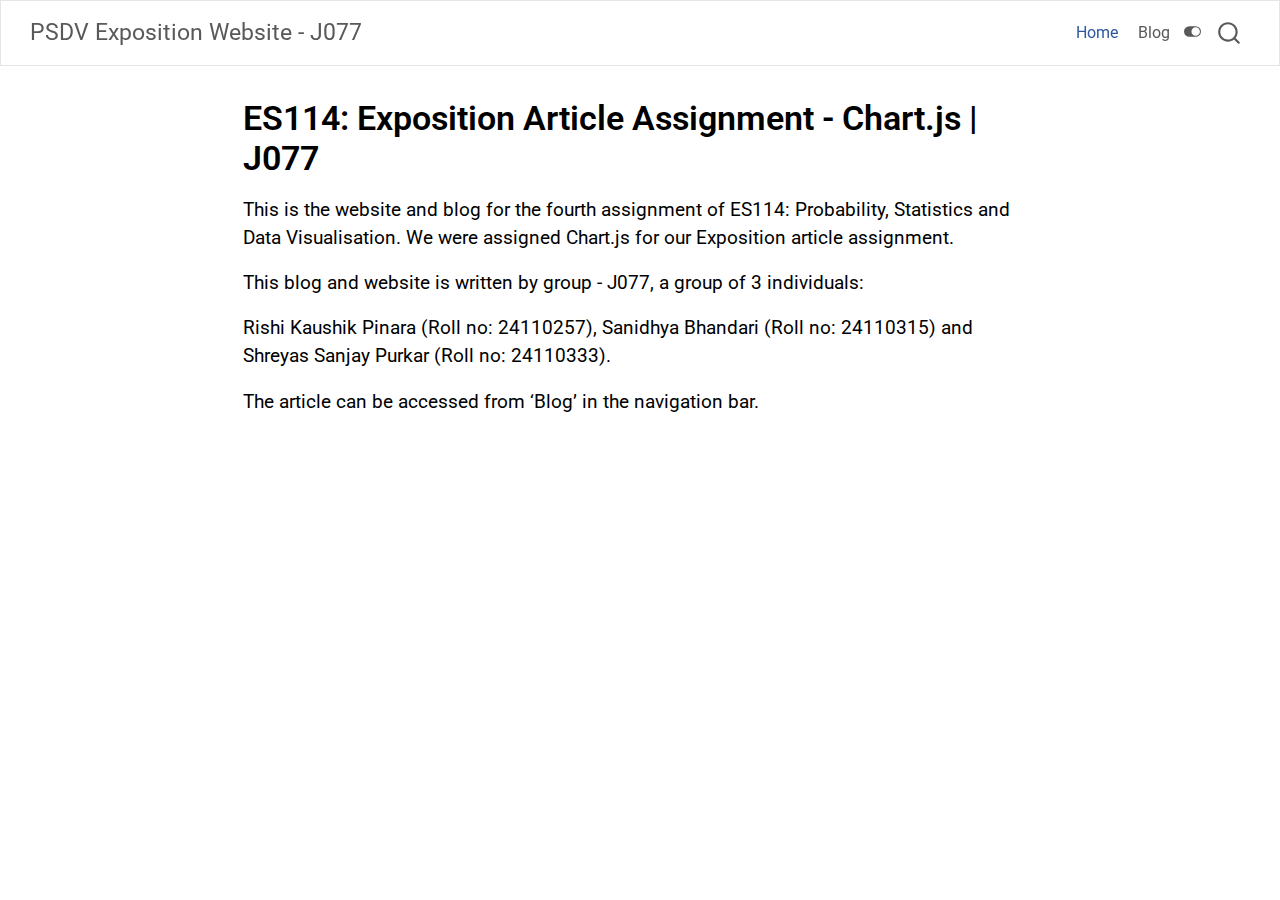
<file: index.html>
<!DOCTYPE html>
<html xmlns="http://www.w3.org/1999/xhtml" lang="en" xml:lang="en"><head>

<meta charset="utf-8">
<meta name="generator" content="quarto-1.6.42">

<meta name="viewport" content="width=device-width, initial-scale=1.0, user-scalable=yes">


<title>ES114: Exposition Article Assignment - Chart.js | J077 – PSDV Exposition Website - J077</title>
<style>
code{white-space: pre-wrap;}
span.smallcaps{font-variant: small-caps;}
div.columns{display: flex; gap: min(4vw, 1.5em);}
div.column{flex: auto; overflow-x: auto;}
div.hanging-indent{margin-left: 1.5em; text-indent: -1.5em;}
ul.task-list{list-style: none;}
ul.task-list li input[type="checkbox"] {
  width: 0.8em;
  margin: 0 0.8em 0.2em -1em; /* quarto-specific, see https://github.com/quarto-dev/quarto-cli/issues/4556 */ 
  vertical-align: middle;
}
</style>


<script src="site_libs/quarto-nav/quarto-nav.js"></script>
<script src="site_libs/quarto-nav/headroom.min.js"></script>
<script src="site_libs/clipboard/clipboard.min.js"></script>
<script src="site_libs/quarto-search/autocomplete.umd.js"></script>
<script src="site_libs/quarto-search/fuse.min.js"></script>
<script src="site_libs/quarto-search/quarto-search.js"></script>
<meta name="quarto:offset" content="./">
<script src="site_libs/quarto-html/quarto.js"></script>
<script src="site_libs/quarto-html/popper.min.js"></script>
<script src="site_libs/quarto-html/tippy.umd.min.js"></script>
<script src="site_libs/quarto-html/anchor.min.js"></script>
<link href="site_libs/quarto-html/tippy.css" rel="stylesheet">
<link href="site_libs/quarto-html/quarto-syntax-highlighting-8e00f2f28a1266a720913de837032221.css" rel="stylesheet" class="quarto-color-scheme" id="quarto-text-highlighting-styles">
<link href="site_libs/quarto-html/quarto-syntax-highlighting-dark-8e00f2f28a1266a720913de837032221.css" rel="prefetch" class="quarto-color-scheme quarto-color-alternate" id="quarto-text-highlighting-styles">
<script src="site_libs/bootstrap/bootstrap.min.js"></script>
<link href="site_libs/bootstrap/bootstrap-icons.css" rel="stylesheet">
<link href="site_libs/bootstrap/bootstrap-9c3af35573968d691848754c1292a689.min.css" rel="stylesheet" append-hash="true" class="quarto-color-scheme" id="quarto-bootstrap" data-mode="light">
<link href="site_libs/bootstrap/bootstrap-dark-e93b46f2d94629915015ef9d79b680a3.min.css" rel="prefetch" append-hash="true" class="quarto-color-scheme quarto-color-alternate" id="quarto-bootstrap" data-mode="light">
<script id="quarto-search-options" type="application/json">{
  "location": "navbar",
  "copy-button": false,
  "collapse-after": 3,
  "panel-placement": "end",
  "type": "overlay",
  "limit": 50,
  "keyboard-shortcut": [
    "f",
    "/",
    "s"
  ],
  "show-item-context": false,
  "language": {
    "search-no-results-text": "No results",
    "search-matching-documents-text": "matching documents",
    "search-copy-link-title": "Copy link to search",
    "search-hide-matches-text": "Hide additional matches",
    "search-more-match-text": "more match in this document",
    "search-more-matches-text": "more matches in this document",
    "search-clear-button-title": "Clear",
    "search-text-placeholder": "",
    "search-detached-cancel-button-title": "Cancel",
    "search-submit-button-title": "Submit",
    "search-label": "Search"
  }
}</script>


</head>

<body class="nav-fixed fullcontent">

<div id="quarto-search-results"></div>
  <header id="quarto-header" class="headroom fixed-top">
    <nav class="navbar navbar-expand-lg " data-bs-theme="dark">
      <div class="navbar-container container-fluid">
      <div class="navbar-brand-container mx-auto">
    <a class="navbar-brand" href="./index.html">
    <span class="navbar-title">PSDV Exposition Website - J077</span>
    </a>
  </div>
            <div id="quarto-search" class="" title="Search"></div>
          <button class="navbar-toggler" type="button" data-bs-toggle="collapse" data-bs-target="#navbarCollapse" aria-controls="navbarCollapse" role="menu" aria-expanded="false" aria-label="Toggle navigation" onclick="if (window.quartoToggleHeadroom) { window.quartoToggleHeadroom(); }">
  <span class="navbar-toggler-icon"></span>
</button>
          <div class="collapse navbar-collapse" id="navbarCollapse">
            <ul class="navbar-nav navbar-nav-scroll ms-auto">
  <li class="nav-item">
    <a class="nav-link active" href="./index.html" aria-current="page"> 
<span class="menu-text">Home</span></a>
  </li>  
  <li class="nav-item">
    <a class="nav-link" href="./Chartjs_blog.html"> 
<span class="menu-text">Blog</span></a>
  </li>  
</ul>
          </div> <!-- /navcollapse -->
            <div class="quarto-navbar-tools">
  <a href="" class="quarto-color-scheme-toggle quarto-navigation-tool  px-1" onclick="window.quartoToggleColorScheme(); return false;" title="Toggle dark mode"><i class="bi"></i></a>
</div>
      </div> <!-- /container-fluid -->
    </nav>
</header>
<!-- content -->
<div id="quarto-content" class="quarto-container page-columns page-rows-contents page-layout-article page-navbar">
<!-- sidebar -->
<!-- margin-sidebar -->
    
<!-- main -->
<main class="content" id="quarto-document-content">

<header id="title-block-header" class="quarto-title-block default">
<div class="quarto-title">
<h1 class="title">ES114: Exposition Article Assignment - Chart.js | J077</h1>
</div>



<div class="quarto-title-meta">

    
  
    
  </div>
  


</header>


<p>This is the website and blog for the fourth assignment of ES114: Probability, Statistics and Data Visualisation. We were assigned Chart.js for our Exposition article assignment.</p>
<p>This blog and website is written by group - J077, a group of 3 individuals:</p>
<p>Rishi Kaushik Pinara (Roll no: 24110257), Sanidhya Bhandari (Roll no: 24110315) and Shreyas Sanjay Purkar (Roll no: 24110333).</p>
<p>The article can be accessed from ‘Blog’ in the navigation bar.</p>



</main> <!-- /main -->
<script id="quarto-html-after-body" type="application/javascript">
window.document.addEventListener("DOMContentLoaded", function (event) {
  const toggleBodyColorMode = (bsSheetEl) => {
    const mode = bsSheetEl.getAttribute("data-mode");
    const bodyEl = window.document.querySelector("body");
    if (mode === "dark") {
      bodyEl.classList.add("quarto-dark");
      bodyEl.classList.remove("quarto-light");
    } else {
      bodyEl.classList.add("quarto-light");
      bodyEl.classList.remove("quarto-dark");
    }
  }
  const toggleBodyColorPrimary = () => {
    const bsSheetEl = window.document.querySelector("link#quarto-bootstrap");
    if (bsSheetEl) {
      toggleBodyColorMode(bsSheetEl);
    }
  }
  toggleBodyColorPrimary();  
  const disableStylesheet = (stylesheets) => {
    for (let i=0; i < stylesheets.length; i++) {
      const stylesheet = stylesheets[i];
      stylesheet.rel = 'prefetch';
    }
  }
  const enableStylesheet = (stylesheets) => {
    for (let i=0; i < stylesheets.length; i++) {
      const stylesheet = stylesheets[i];
      stylesheet.rel = 'stylesheet';
    }
  }
  const manageTransitions = (selector, allowTransitions) => {
    const els = window.document.querySelectorAll(selector);
    for (let i=0; i < els.length; i++) {
      const el = els[i];
      if (allowTransitions) {
        el.classList.remove('notransition');
      } else {
        el.classList.add('notransition');
      }
    }
  }
  const toggleGiscusIfUsed = (isAlternate, darkModeDefault) => {
    const baseTheme = document.querySelector('#giscus-base-theme')?.value ?? 'light';
    const alternateTheme = document.querySelector('#giscus-alt-theme')?.value ?? 'dark';
    let newTheme = '';
    if(darkModeDefault) {
      newTheme = isAlternate ? baseTheme : alternateTheme;
    } else {
      newTheme = isAlternate ? alternateTheme : baseTheme;
    }
    const changeGiscusTheme = () => {
      // From: https://github.com/giscus/giscus/issues/336
      const sendMessage = (message) => {
        const iframe = document.querySelector('iframe.giscus-frame');
        if (!iframe) return;
        iframe.contentWindow.postMessage({ giscus: message }, 'https://giscus.app');
      }
      sendMessage({
        setConfig: {
          theme: newTheme
        }
      });
    }
    const isGiscussLoaded = window.document.querySelector('iframe.giscus-frame') !== null;
    if (isGiscussLoaded) {
      changeGiscusTheme();
    }
  }
  const toggleColorMode = (alternate) => {
    // Switch the stylesheets
    const alternateStylesheets = window.document.querySelectorAll('link.quarto-color-scheme.quarto-color-alternate');
    manageTransitions('#quarto-margin-sidebar .nav-link', false);
    if (alternate) {
      enableStylesheet(alternateStylesheets);
      for (const sheetNode of alternateStylesheets) {
        if (sheetNode.id === "quarto-bootstrap") {
          toggleBodyColorMode(sheetNode);
        }
      }
    } else {
      disableStylesheet(alternateStylesheets);
      toggleBodyColorPrimary();
    }
    manageTransitions('#quarto-margin-sidebar .nav-link', true);
    // Switch the toggles
    const toggles = window.document.querySelectorAll('.quarto-color-scheme-toggle');
    for (let i=0; i < toggles.length; i++) {
      const toggle = toggles[i];
      if (toggle) {
        if (alternate) {
          toggle.classList.add("alternate");     
        } else {
          toggle.classList.remove("alternate");
        }
      }
    }
    // Hack to workaround the fact that safari doesn't
    // properly recolor the scrollbar when toggling (#1455)
    if (navigator.userAgent.indexOf('Safari') > 0 && navigator.userAgent.indexOf('Chrome') == -1) {
      manageTransitions("body", false);
      window.scrollTo(0, 1);
      setTimeout(() => {
        window.scrollTo(0, 0);
        manageTransitions("body", true);
      }, 40);  
    }
  }
  const isFileUrl = () => { 
    return window.location.protocol === 'file:';
  }
  const hasAlternateSentinel = () => {  
    let styleSentinel = getColorSchemeSentinel();
    if (styleSentinel !== null) {
      return styleSentinel === "alternate";
    } else {
      return false;
    }
  }
  const setStyleSentinel = (alternate) => {
    const value = alternate ? "alternate" : "default";
    if (!isFileUrl()) {
      window.localStorage.setItem("quarto-color-scheme", value);
    } else {
      localAlternateSentinel = value;
    }
  }
  const getColorSchemeSentinel = () => {
    if (!isFileUrl()) {
      const storageValue = window.localStorage.getItem("quarto-color-scheme");
      return storageValue != null ? storageValue : localAlternateSentinel;
    } else {
      return localAlternateSentinel;
    }
  }
  const darkModeDefault = true;
  let localAlternateSentinel = darkModeDefault ? 'alternate' : 'default';
  // Dark / light mode switch
  window.quartoToggleColorScheme = () => {
    // Read the current dark / light value 
    let toAlternate = !hasAlternateSentinel();
    toggleColorMode(toAlternate);
    setStyleSentinel(toAlternate);
    toggleGiscusIfUsed(toAlternate, darkModeDefault);
  };
  // Ensure there is a toggle, if there isn't float one in the top right
  if (window.document.querySelector('.quarto-color-scheme-toggle') === null) {
    const a = window.document.createElement('a');
    a.classList.add('top-right');
    a.classList.add('quarto-color-scheme-toggle');
    a.href = "";
    a.onclick = function() { try { window.quartoToggleColorScheme(); } catch {} return false; };
    const i = window.document.createElement("i");
    i.classList.add('bi');
    a.appendChild(i);
    window.document.body.appendChild(a);
  }
  // Switch to dark mode if need be
  if (hasAlternateSentinel()) {
    toggleColorMode(true);
  } else {
    toggleColorMode(false);
  }
  const icon = "";
  const anchorJS = new window.AnchorJS();
  anchorJS.options = {
    placement: 'right',
    icon: icon
  };
  anchorJS.add('.anchored');
  const isCodeAnnotation = (el) => {
    for (const clz of el.classList) {
      if (clz.startsWith('code-annotation-')) {                     
        return true;
      }
    }
    return false;
  }
  const onCopySuccess = function(e) {
    // button target
    const button = e.trigger;
    // don't keep focus
    button.blur();
    // flash "checked"
    button.classList.add('code-copy-button-checked');
    var currentTitle = button.getAttribute("title");
    button.setAttribute("title", "Copied!");
    let tooltip;
    if (window.bootstrap) {
      button.setAttribute("data-bs-toggle", "tooltip");
      button.setAttribute("data-bs-placement", "left");
      button.setAttribute("data-bs-title", "Copied!");
      tooltip = new bootstrap.Tooltip(button, 
        { trigger: "manual", 
          customClass: "code-copy-button-tooltip",
          offset: [0, -8]});
      tooltip.show();    
    }
    setTimeout(function() {
      if (tooltip) {
        tooltip.hide();
        button.removeAttribute("data-bs-title");
        button.removeAttribute("data-bs-toggle");
        button.removeAttribute("data-bs-placement");
      }
      button.setAttribute("title", currentTitle);
      button.classList.remove('code-copy-button-checked');
    }, 1000);
    // clear code selection
    e.clearSelection();
  }
  const getTextToCopy = function(trigger) {
      const codeEl = trigger.previousElementSibling.cloneNode(true);
      for (const childEl of codeEl.children) {
        if (isCodeAnnotation(childEl)) {
          childEl.remove();
        }
      }
      return codeEl.innerText;
  }
  const clipboard = new window.ClipboardJS('.code-copy-button:not([data-in-quarto-modal])', {
    text: getTextToCopy
  });
  clipboard.on('success', onCopySuccess);
  if (window.document.getElementById('quarto-embedded-source-code-modal')) {
    const clipboardModal = new window.ClipboardJS('.code-copy-button[data-in-quarto-modal]', {
      text: getTextToCopy,
      container: window.document.getElementById('quarto-embedded-source-code-modal')
    });
    clipboardModal.on('success', onCopySuccess);
  }
    var localhostRegex = new RegExp(/^(?:http|https):\/\/localhost\:?[0-9]*\//);
    var mailtoRegex = new RegExp(/^mailto:/);
      var filterRegex = new RegExp("https:\/\/Sanidhyabhandari\.github\.io\/psdv_expository_J077\/");
    var isInternal = (href) => {
        return filterRegex.test(href) || localhostRegex.test(href) || mailtoRegex.test(href);
    }
    // Inspect non-navigation links and adorn them if external
 	var links = window.document.querySelectorAll('a[href]:not(.nav-link):not(.navbar-brand):not(.toc-action):not(.sidebar-link):not(.sidebar-item-toggle):not(.pagination-link):not(.no-external):not([aria-hidden]):not(.dropdown-item):not(.quarto-navigation-tool):not(.about-link)');
    for (var i=0; i<links.length; i++) {
      const link = links[i];
      if (!isInternal(link.href)) {
        // undo the damage that might have been done by quarto-nav.js in the case of
        // links that we want to consider external
        if (link.dataset.originalHref !== undefined) {
          link.href = link.dataset.originalHref;
        }
      }
    }
  function tippyHover(el, contentFn, onTriggerFn, onUntriggerFn) {
    const config = {
      allowHTML: true,
      maxWidth: 500,
      delay: 100,
      arrow: false,
      appendTo: function(el) {
          return el.parentElement;
      },
      interactive: true,
      interactiveBorder: 10,
      theme: 'quarto',
      placement: 'bottom-start',
    };
    if (contentFn) {
      config.content = contentFn;
    }
    if (onTriggerFn) {
      config.onTrigger = onTriggerFn;
    }
    if (onUntriggerFn) {
      config.onUntrigger = onUntriggerFn;
    }
    window.tippy(el, config); 
  }
  const noterefs = window.document.querySelectorAll('a[role="doc-noteref"]');
  for (var i=0; i<noterefs.length; i++) {
    const ref = noterefs[i];
    tippyHover(ref, function() {
      // use id or data attribute instead here
      let href = ref.getAttribute('data-footnote-href') || ref.getAttribute('href');
      try { href = new URL(href).hash; } catch {}
      const id = href.replace(/^#\/?/, "");
      const note = window.document.getElementById(id);
      if (note) {
        return note.innerHTML;
      } else {
        return "";
      }
    });
  }
  const xrefs = window.document.querySelectorAll('a.quarto-xref');
  const processXRef = (id, note) => {
    // Strip column container classes
    const stripColumnClz = (el) => {
      el.classList.remove("page-full", "page-columns");
      if (el.children) {
        for (const child of el.children) {
          stripColumnClz(child);
        }
      }
    }
    stripColumnClz(note)
    if (id === null || id.startsWith('sec-')) {
      // Special case sections, only their first couple elements
      const container = document.createElement("div");
      if (note.children && note.children.length > 2) {
        container.appendChild(note.children[0].cloneNode(true));
        for (let i = 1; i < note.children.length; i++) {
          const child = note.children[i];
          if (child.tagName === "P" && child.innerText === "") {
            continue;
          } else {
            container.appendChild(child.cloneNode(true));
            break;
          }
        }
        if (window.Quarto?.typesetMath) {
          window.Quarto.typesetMath(container);
        }
        return container.innerHTML
      } else {
        if (window.Quarto?.typesetMath) {
          window.Quarto.typesetMath(note);
        }
        return note.innerHTML;
      }
    } else {
      // Remove any anchor links if they are present
      const anchorLink = note.querySelector('a.anchorjs-link');
      if (anchorLink) {
        anchorLink.remove();
      }
      if (window.Quarto?.typesetMath) {
        window.Quarto.typesetMath(note);
      }
      if (note.classList.contains("callout")) {
        return note.outerHTML;
      } else {
        return note.innerHTML;
      }
    }
  }
  for (var i=0; i<xrefs.length; i++) {
    const xref = xrefs[i];
    tippyHover(xref, undefined, function(instance) {
      instance.disable();
      let url = xref.getAttribute('href');
      let hash = undefined; 
      if (url.startsWith('#')) {
        hash = url;
      } else {
        try { hash = new URL(url).hash; } catch {}
      }
      if (hash) {
        const id = hash.replace(/^#\/?/, "");
        const note = window.document.getElementById(id);
        if (note !== null) {
          try {
            const html = processXRef(id, note.cloneNode(true));
            instance.setContent(html);
          } finally {
            instance.enable();
            instance.show();
          }
        } else {
          // See if we can fetch this
          fetch(url.split('#')[0])
          .then(res => res.text())
          .then(html => {
            const parser = new DOMParser();
            const htmlDoc = parser.parseFromString(html, "text/html");
            const note = htmlDoc.getElementById(id);
            if (note !== null) {
              const html = processXRef(id, note);
              instance.setContent(html);
            } 
          }).finally(() => {
            instance.enable();
            instance.show();
          });
        }
      } else {
        // See if we can fetch a full url (with no hash to target)
        // This is a special case and we should probably do some content thinning / targeting
        fetch(url)
        .then(res => res.text())
        .then(html => {
          const parser = new DOMParser();
          const htmlDoc = parser.parseFromString(html, "text/html");
          const note = htmlDoc.querySelector('main.content');
          if (note !== null) {
            // This should only happen for chapter cross references
            // (since there is no id in the URL)
            // remove the first header
            if (note.children.length > 0 && note.children[0].tagName === "HEADER") {
              note.children[0].remove();
            }
            const html = processXRef(null, note);
            instance.setContent(html);
          } 
        }).finally(() => {
          instance.enable();
          instance.show();
        });
      }
    }, function(instance) {
    });
  }
      let selectedAnnoteEl;
      const selectorForAnnotation = ( cell, annotation) => {
        let cellAttr = 'data-code-cell="' + cell + '"';
        let lineAttr = 'data-code-annotation="' +  annotation + '"';
        const selector = 'span[' + cellAttr + '][' + lineAttr + ']';
        return selector;
      }
      const selectCodeLines = (annoteEl) => {
        const doc = window.document;
        const targetCell = annoteEl.getAttribute("data-target-cell");
        const targetAnnotation = annoteEl.getAttribute("data-target-annotation");
        const annoteSpan = window.document.querySelector(selectorForAnnotation(targetCell, targetAnnotation));
        const lines = annoteSpan.getAttribute("data-code-lines").split(",");
        const lineIds = lines.map((line) => {
          return targetCell + "-" + line;
        })
        let top = null;
        let height = null;
        let parent = null;
        if (lineIds.length > 0) {
            //compute the position of the single el (top and bottom and make a div)
            const el = window.document.getElementById(lineIds[0]);
            top = el.offsetTop;
            height = el.offsetHeight;
            parent = el.parentElement.parentElement;
          if (lineIds.length > 1) {
            const lastEl = window.document.getElementById(lineIds[lineIds.length - 1]);
            const bottom = lastEl.offsetTop + lastEl.offsetHeight;
            height = bottom - top;
          }
          if (top !== null && height !== null && parent !== null) {
            // cook up a div (if necessary) and position it 
            let div = window.document.getElementById("code-annotation-line-highlight");
            if (div === null) {
              div = window.document.createElement("div");
              div.setAttribute("id", "code-annotation-line-highlight");
              div.style.position = 'absolute';
              parent.appendChild(div);
            }
            div.style.top = top - 2 + "px";
            div.style.height = height + 4 + "px";
            div.style.left = 0;
            let gutterDiv = window.document.getElementById("code-annotation-line-highlight-gutter");
            if (gutterDiv === null) {
              gutterDiv = window.document.createElement("div");
              gutterDiv.setAttribute("id", "code-annotation-line-highlight-gutter");
              gutterDiv.style.position = 'absolute';
              const codeCell = window.document.getElementById(targetCell);
              const gutter = codeCell.querySelector('.code-annotation-gutter');
              gutter.appendChild(gutterDiv);
            }
            gutterDiv.style.top = top - 2 + "px";
            gutterDiv.style.height = height + 4 + "px";
          }
          selectedAnnoteEl = annoteEl;
        }
      };
      const unselectCodeLines = () => {
        const elementsIds = ["code-annotation-line-highlight", "code-annotation-line-highlight-gutter"];
        elementsIds.forEach((elId) => {
          const div = window.document.getElementById(elId);
          if (div) {
            div.remove();
          }
        });
        selectedAnnoteEl = undefined;
      };
        // Handle positioning of the toggle
    window.addEventListener(
      "resize",
      throttle(() => {
        elRect = undefined;
        if (selectedAnnoteEl) {
          selectCodeLines(selectedAnnoteEl);
        }
      }, 10)
    );
    function throttle(fn, ms) {
    let throttle = false;
    let timer;
      return (...args) => {
        if(!throttle) { // first call gets through
            fn.apply(this, args);
            throttle = true;
        } else { // all the others get throttled
            if(timer) clearTimeout(timer); // cancel #2
            timer = setTimeout(() => {
              fn.apply(this, args);
              timer = throttle = false;
            }, ms);
        }
      };
    }
      // Attach click handler to the DT
      const annoteDls = window.document.querySelectorAll('dt[data-target-cell]');
      for (const annoteDlNode of annoteDls) {
        annoteDlNode.addEventListener('click', (event) => {
          const clickedEl = event.target;
          if (clickedEl !== selectedAnnoteEl) {
            unselectCodeLines();
            const activeEl = window.document.querySelector('dt[data-target-cell].code-annotation-active');
            if (activeEl) {
              activeEl.classList.remove('code-annotation-active');
            }
            selectCodeLines(clickedEl);
            clickedEl.classList.add('code-annotation-active');
          } else {
            // Unselect the line
            unselectCodeLines();
            clickedEl.classList.remove('code-annotation-active');
          }
        });
      }
  const findCites = (el) => {
    const parentEl = el.parentElement;
    if (parentEl) {
      const cites = parentEl.dataset.cites;
      if (cites) {
        return {
          el,
          cites: cites.split(' ')
        };
      } else {
        return findCites(el.parentElement)
      }
    } else {
      return undefined;
    }
  };
  var bibliorefs = window.document.querySelectorAll('a[role="doc-biblioref"]');
  for (var i=0; i<bibliorefs.length; i++) {
    const ref = bibliorefs[i];
    const citeInfo = findCites(ref);
    if (citeInfo) {
      tippyHover(citeInfo.el, function() {
        var popup = window.document.createElement('div');
        citeInfo.cites.forEach(function(cite) {
          var citeDiv = window.document.createElement('div');
          citeDiv.classList.add('hanging-indent');
          citeDiv.classList.add('csl-entry');
          var biblioDiv = window.document.getElementById('ref-' + cite);
          if (biblioDiv) {
            citeDiv.innerHTML = biblioDiv.innerHTML;
          }
          popup.appendChild(citeDiv);
        });
        return popup.innerHTML;
      });
    }
  }
});
</script>
</div> <!-- /content -->




</body></html>
</file>
<file: site_libs/quarto-html/tippy.css>
.tippy-box[data-animation=fade][data-state=hidden]{opacity:0}[data-tippy-root]{max-width:calc(100vw - 10px)}.tippy-box{position:relative;background-color:#333;color:#fff;border-radius:4px;font-size:14px;line-height:1.4;white-space:normal;outline:0;transition-property:transform,visibility,opacity}.tippy-box[data-placement^=top]>.tippy-arrow{bottom:0}.tippy-box[data-placement^=top]>.tippy-arrow:before{bottom:-7px;left:0;border-width:8px 8px 0;border-top-color:initial;transform-origin:center top}.tippy-box[data-placement^=bottom]>.tippy-arrow{top:0}.tippy-box[data-placement^=bottom]>.tippy-arrow:before{top:-7px;left:0;border-width:0 8px 8px;border-bottom-color:initial;transform-origin:center bottom}.tippy-box[data-placement^=left]>.tippy-arrow{right:0}.tippy-box[data-placement^=left]>.tippy-arrow:before{border-width:8px 0 8px 8px;border-left-color:initial;right:-7px;transform-origin:center left}.tippy-box[data-placement^=right]>.tippy-arrow{left:0}.tippy-box[data-placement^=right]>.tippy-arrow:before{left:-7px;border-width:8px 8px 8px 0;border-right-color:initial;transform-origin:center right}.tippy-box[data-inertia][data-state=visible]{transition-timing-function:cubic-bezier(.54,1.5,.38,1.11)}.tippy-arrow{width:16px;height:16px;color:#333}.tippy-arrow:before{content:"";position:absolute;border-color:transparent;border-style:solid}.tippy-content{position:relative;padding:5px 9px;z-index:1}
</file>
<file: site_libs/quarto-html/quarto-syntax-highlighting-8e00f2f28a1266a720913de837032221.css>
/* quarto syntax highlight colors */
:root {
  --quarto-hl-ot-color: #ffa07a;
  --quarto-hl-at-color: #ffd700;
  --quarto-hl-ss-color: #abe338;
  --quarto-hl-an-color: #d4d0ab;
  --quarto-hl-fu-color: #ffd700;
  --quarto-hl-st-color: #abe338;
  --quarto-hl-cf-color: #ffa07a;
  --quarto-hl-op-color: #00e0e0;
  --quarto-hl-er-color: #dcc6e0;
  --quarto-hl-bn-color: #dcc6e0;
  --quarto-hl-al-color: #dcc6e0;
  --quarto-hl-va-color: #f5ab35;
  --quarto-hl-bu-color: #f5ab35;
  --quarto-hl-ex-color: #ffd700;
  --quarto-hl-pp-color: #dcc6e0;
  --quarto-hl-in-color: #d4d0ab;
  --quarto-hl-vs-color: #abe338;
  --quarto-hl-wa-color: #d4d0ab;
  --quarto-hl-do-color: #d4d0ab;
  --quarto-hl-im-color: #f8f8f2;
  --quarto-hl-ch-color: #abe338;
  --quarto-hl-dt-color: #dcc6e0;
  --quarto-hl-fl-color: #f5ab35;
  --quarto-hl-co-color: #d4d0ab;
  --quarto-hl-cv-color: #d4d0ab;
  --quarto-hl-cn-color: #ffa07a;
  --quarto-hl-sc-color: #00e0e0;
  --quarto-hl-dv-color: #dcc6e0;
  --quarto-hl-kw-color: #ffa07a;
}

/* other quarto variables */
:root {
  --quarto-font-monospace: SFMono-Regular, Menlo, Monaco, Consolas, "Liberation Mono", "Courier New", monospace;
}

pre > code.sourceCode > span {
  color: #f8f8f2;
}

code span {
  color: #f8f8f2;
}

code.sourceCode > span {
  color: #f8f8f2;
}

div.sourceCode,
div.sourceCode pre.sourceCode {
  color: #f8f8f2;
}

code span.ot {
  color: #ffa07a;
  font-style: inherit;
}

code span.at {
  color: #ffd700;
  font-style: inherit;
}

code span.ss {
  color: #abe338;
  font-style: inherit;
}

code span.an {
  color: #d4d0ab;
  font-style: inherit;
}

code span.fu {
  color: #ffd700;
  font-style: inherit;
}

code span.st {
  color: #abe338;
  font-style: inherit;
}

code span.cf {
  color: #ffa07a;
  font-style: inherit;
}

code span.op {
  color: #00e0e0;
  font-style: inherit;
}

code span.er {
  color: #dcc6e0;
  font-style: inherit;
}

code span.bn {
  color: #dcc6e0;
  font-style: inherit;
}

code span.al {
  color: #dcc6e0;
  font-style: inherit;
}

code span.va {
  color: #f5ab35;
  font-style: inherit;
}

code span.bu {
  color: #f5ab35;
  font-style: inherit;
}

code span.ex {
  color: #ffd700;
  font-style: inherit;
}

code span.pp {
  color: #dcc6e0;
  font-style: inherit;
}

code span.in {
  color: #d4d0ab;
  font-style: inherit;
}

code span.vs {
  color: #abe338;
  font-style: inherit;
}

code span.wa {
  color: #d4d0ab;
  font-style: italic;
}

code span.do {
  color: #d4d0ab;
  font-style: italic;
}

code span.im {
  color: #f8f8f2;
  font-style: inherit;
}

code span.ch {
  color: #abe338;
  font-style: inherit;
}

code span.dt {
  color: #dcc6e0;
  font-style: inherit;
}

code span.fl {
  color: #f5ab35;
  font-style: inherit;
}

code span.co {
  color: #d4d0ab;
  font-style: inherit;
}

code span.cv {
  color: #d4d0ab;
  font-style: italic;
}

code span.cn {
  color: #ffa07a;
  font-style: inherit;
}

code span.sc {
  color: #00e0e0;
  font-style: inherit;
}

code span.dv {
  color: #dcc6e0;
  font-style: inherit;
}

code span.kw {
  color: #ffa07a;
  font-style: inherit;
}

.prevent-inlining {
  content: "</";
}

/*# sourceMappingURL=149b959f5ea0d94af7c43e7ef37b9678.css.map */
</file>
<file: site_libs/quarto-html/quarto-syntax-highlighting-dark-8e00f2f28a1266a720913de837032221.css>
/* quarto syntax highlight colors */
:root {
  --quarto-hl-ot-color: #ffa07a;
  --quarto-hl-at-color: #ffd700;
  --quarto-hl-ss-color: #abe338;
  --quarto-hl-an-color: #d4d0ab;
  --quarto-hl-fu-color: #ffd700;
  --quarto-hl-st-color: #abe338;
  --quarto-hl-cf-color: #ffa07a;
  --quarto-hl-op-color: #00e0e0;
  --quarto-hl-er-color: #dcc6e0;
  --quarto-hl-bn-color: #dcc6e0;
  --quarto-hl-al-color: #dcc6e0;
  --quarto-hl-va-color: #f5ab35;
  --quarto-hl-bu-color: #f5ab35;
  --quarto-hl-ex-color: #ffd700;
  --quarto-hl-pp-color: #dcc6e0;
  --quarto-hl-in-color: #d4d0ab;
  --quarto-hl-vs-color: #abe338;
  --quarto-hl-wa-color: #d4d0ab;
  --quarto-hl-do-color: #d4d0ab;
  --quarto-hl-im-color: #f8f8f2;
  --quarto-hl-ch-color: #abe338;
  --quarto-hl-dt-color: #dcc6e0;
  --quarto-hl-fl-color: #f5ab35;
  --quarto-hl-co-color: #d4d0ab;
  --quarto-hl-cv-color: #d4d0ab;
  --quarto-hl-cn-color: #ffa07a;
  --quarto-hl-sc-color: #00e0e0;
  --quarto-hl-dv-color: #dcc6e0;
  --quarto-hl-kw-color: #ffa07a;
}

/* other quarto variables */
:root {
  --quarto-font-monospace: SFMono-Regular, Menlo, Monaco, Consolas, "Liberation Mono", "Courier New", monospace;
}

pre > code.sourceCode > span {
  color: #f8f8f2;
}

code span {
  color: #f8f8f2;
}

code.sourceCode > span {
  color: #f8f8f2;
}

div.sourceCode,
div.sourceCode pre.sourceCode {
  color: #f8f8f2;
}

code span.ot {
  color: #ffa07a;
  font-style: inherit;
}

code span.at {
  color: #ffd700;
  font-style: inherit;
}

code span.ss {
  color: #abe338;
  font-style: inherit;
}

code span.an {
  color: #d4d0ab;
  font-style: inherit;
}

code span.fu {
  color: #ffd700;
  font-style: inherit;
}

code span.st {
  color: #abe338;
  font-style: inherit;
}

code span.cf {
  color: #ffa07a;
  font-style: inherit;
}

code span.op {
  color: #00e0e0;
  font-style: inherit;
}

code span.er {
  color: #dcc6e0;
  font-style: inherit;
}

code span.bn {
  color: #dcc6e0;
  font-style: inherit;
}

code span.al {
  color: #dcc6e0;
  font-style: inherit;
}

code span.va {
  color: #f5ab35;
  font-style: inherit;
}

code span.bu {
  color: #f5ab35;
  font-style: inherit;
}

code span.ex {
  color: #ffd700;
  font-style: inherit;
}

code span.pp {
  color: #dcc6e0;
  font-style: inherit;
}

code span.in {
  color: #d4d0ab;
  font-style: inherit;
}

code span.vs {
  color: #abe338;
  font-style: inherit;
}

code span.wa {
  color: #d4d0ab;
  font-style: italic;
}

code span.do {
  color: #d4d0ab;
  font-style: italic;
}

code span.im {
  color: #f8f8f2;
  font-style: inherit;
}

code span.ch {
  color: #abe338;
  font-style: inherit;
}

code span.dt {
  color: #dcc6e0;
  font-style: inherit;
}

code span.fl {
  color: #f5ab35;
  font-style: inherit;
}

code span.co {
  color: #d4d0ab;
  font-style: inherit;
}

code span.cv {
  color: #d4d0ab;
  font-style: italic;
}

code span.cn {
  color: #ffa07a;
  font-style: inherit;
}

code span.sc {
  color: #00e0e0;
  font-style: inherit;
}

code span.dv {
  color: #dcc6e0;
  font-style: inherit;
}

code span.kw {
  color: #ffa07a;
  font-style: inherit;
}

.prevent-inlining {
  content: "</";
}

/*# sourceMappingURL=149b959f5ea0d94af7c43e7ef37b9678.css.map */
</file>
